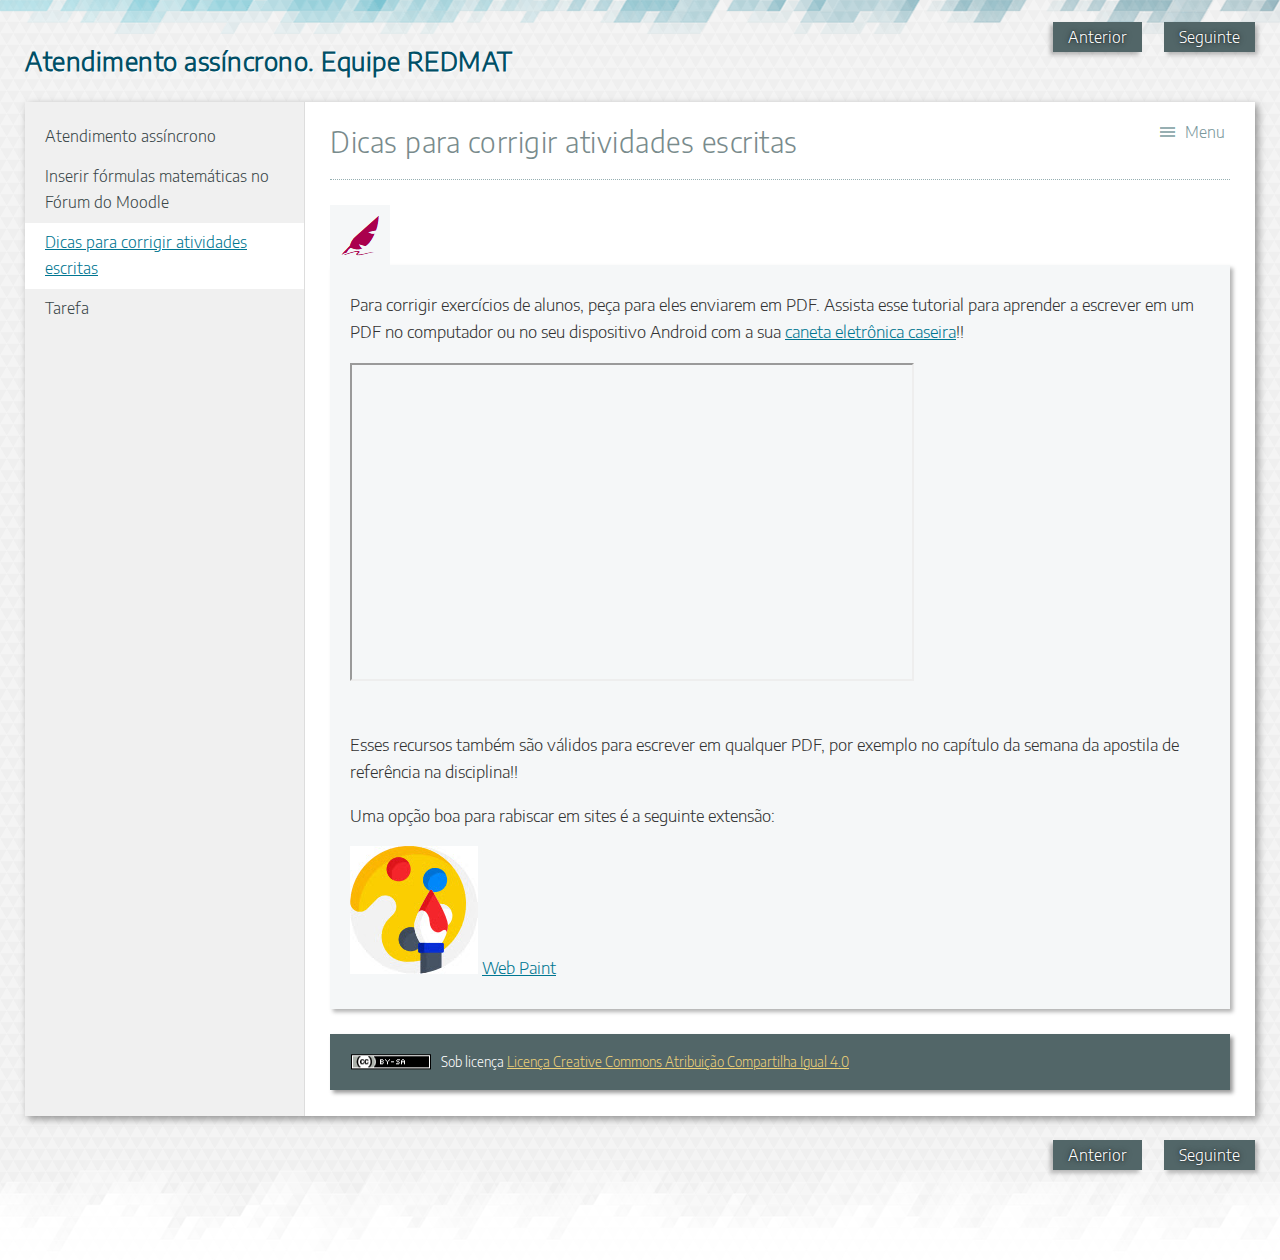
<file: dicas_para_corrigir_atividades_escritas.html>
<!doctype html>
<html lang="pt">
<head>
<link rel="stylesheet" type="text/css" href="base.css" />
<link rel="stylesheet" type="text/css" href="exe_lightbox.css" />
<link rel="stylesheet" type="text/css" href="content.css" />
<link rel="stylesheet" type="text/css" href="nav.css" />
<meta http-equiv="content-type" content="text/html;  charset=utf-8" />
<title>Dicas para corrigir atividades escritas | Atendimento assíncrono. Equipe REDMAT </title>
<link rel="shortcut icon" href="favicon.ico" type="image/x-icon" />
<meta name="author" content="Begoña Alarcón" />
<link rel="license" type="text/html" href="http://creativecommons.org/licenses/by-sa/4.0/" />
<meta name="generator" content="eXeLearning 2.6 - exelearning.net" />
<!--[if lt IE 9]><script type="text/javascript" src="exe_html5.js"></script><![endif]-->
<script type="text/javascript" src="exe_jquery.js"></script>
<script type="text/javascript" src="exe_lightbox.js"></script>
<script type="text/javascript" src="common_i18n.js"></script>
<script type="text/javascript" src="common.js"></script>
<meta name="viewport" content="width=device-width, initial-scale=1" />
</head>
<body class="exe-web-site" id="exe-node-5"><script type="text/javascript">document.body.className+=" js"</script>
<div id="content">
<p id="skipNav"><a href="#main" class="sr-av">Saltar navegação</a></p>
<header id="header" ><div id="headerContent">Atendimento assíncrono. Equipe REDMAT</div></header>
<nav id="siteNav">
<ul>
   <li><a href="index.html" class="daddy main-node">Atendimento assíncrono</a></li>
   <li><a href="inserir_frmulas_matemticas_no_frum_do_moodle.html" class="no-ch">Inserir fórmulas matemáticas no Fórum do Moodle</a></li>
   <li id="active"><a href="dicas_para_corrigir_atividades_escritas.html" class="active no-ch">Dicas para corrigir atividades escritas</a></li>
   <li><a href="tarefa.html" class="no-ch">Tarefa</a></li>
</ul>
</nav>
<div id='topPagination'>
<nav class="pagination noprt">
<a href="inserir_frmulas_matemticas_no_frum_do_moodle.html" class="prev"><span><span>&laquo; </span>Anterior</span></a> <span class="sep">| </span><a href="tarefa.html" class="next"><span>Seguinte<span> &raquo;</span></span></a>
</nav>
</div>
<div id="main-wrapper">
<section id="main">
<header id="nodeDecoration"><h1 id="nodeTitle">Dicas para corrigir atividades escritas</h1></header>
<article class="iDevice_wrapper textIdevice em_iDevice em_iDevice_write" id="id7">
<div class="iDevice emphasis1" >
<header class="iDevice_header" style="background-image:url(icon_write.png)"><span class="iDeviceTitle">&nbsp;</span></header>
<div class="iDevice_inner">
<div class="iDevice_content_wrapper">
<div id="ta7_116_2" class="block iDevice_content">
<div class="exe-text"><p>Para corrigir exercícios de alunos, peça para eles enviarem em PDF. Assista esse tutorial para aprender a escrever em um PDF no computador ou no seu dispositivo Android com a sua <a title="Assista o tutorial" class="exe-dialog-link" rel="lightbox" href="#t32e76003-dd97-856e-2a2c-5a369874ea00" id="link32e76003-dd97-856e-2a2c-5a369874ea00">caneta eletrônica caseira</a>!!</p>
<p><iframe width="560" height="314" src="https://www.youtube.com/embed/vE1WzhmOYbA" allowfullscreen="allowfullscreen"></iframe><br style="clear: both;" /><br /></p>
<p>Esses recursos também são válidos para escrever em qualquer PDF, por exemplo no capítulo da semana da apostila de referência na disciplina!!</p>
<p>Uma opção boa para rabiscar em sites é a seguinte extensão:</p>
<p><img src="webpaint.jpg" width="128" height="128" alt="web paint add on" /> <a href="https://chrome.google.com/webstore/detail/web-paint/emeokgokialpjadjaoeiplmnkjoaegng" target="_blank" rel="noopener">Web Paint</a></p>
<p></p>
<div id="t32e76003-dd97-856e-2a2c-5a369874ea00" class="exe-dialog-text js-hidden">
<p>No arquivo Recursos Caseiros do módulo de introdução ao curso você pode acessar um tutorial de como fazer uma caneta eletrônica caseira.</p>
</div></div>
</div>
</div>
</div>
</div>
</article>
<div id="packageLicense" class="cc cc-by-sa">
<p><span>Sob licença</span> <a rel="license" href="http://creativecommons.org/licenses/by-sa/4.0/">Licença Creative Commons Atribuição Compartilha Igual 4.0</a></p>
</div>
</section>
</div>
<div id='bottomPagination'>
<nav class="pagination noprt">
<a href="inserir_frmulas_matemticas_no_frum_do_moodle.html" class="prev"><span><span>&laquo; </span>Anterior</span></a> <span class="sep">| </span><a href="tarefa.html" class="next"><span>Seguinte<span> &raquo;</span></span></a>
</nav>
</div>
</div>
<script type="text/javascript" src="_intef_js.js"></script></body></html>
</file>
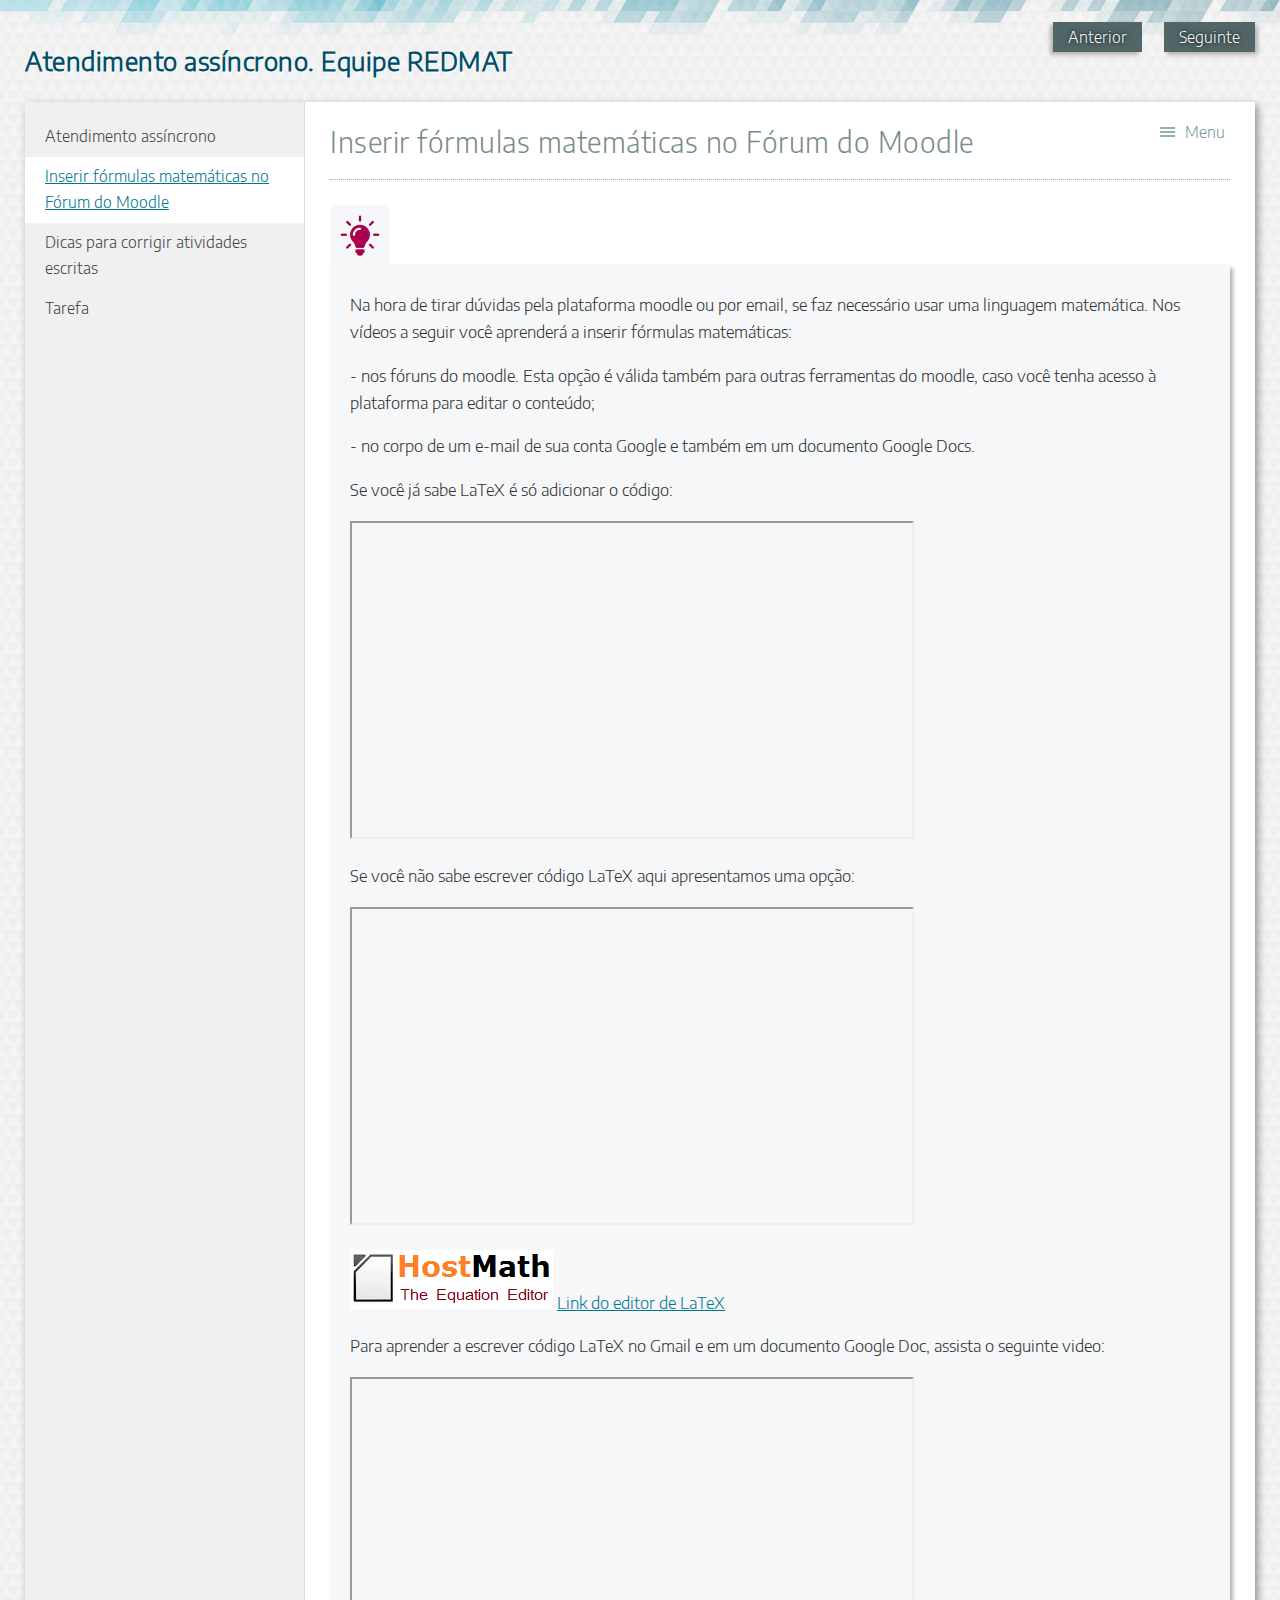
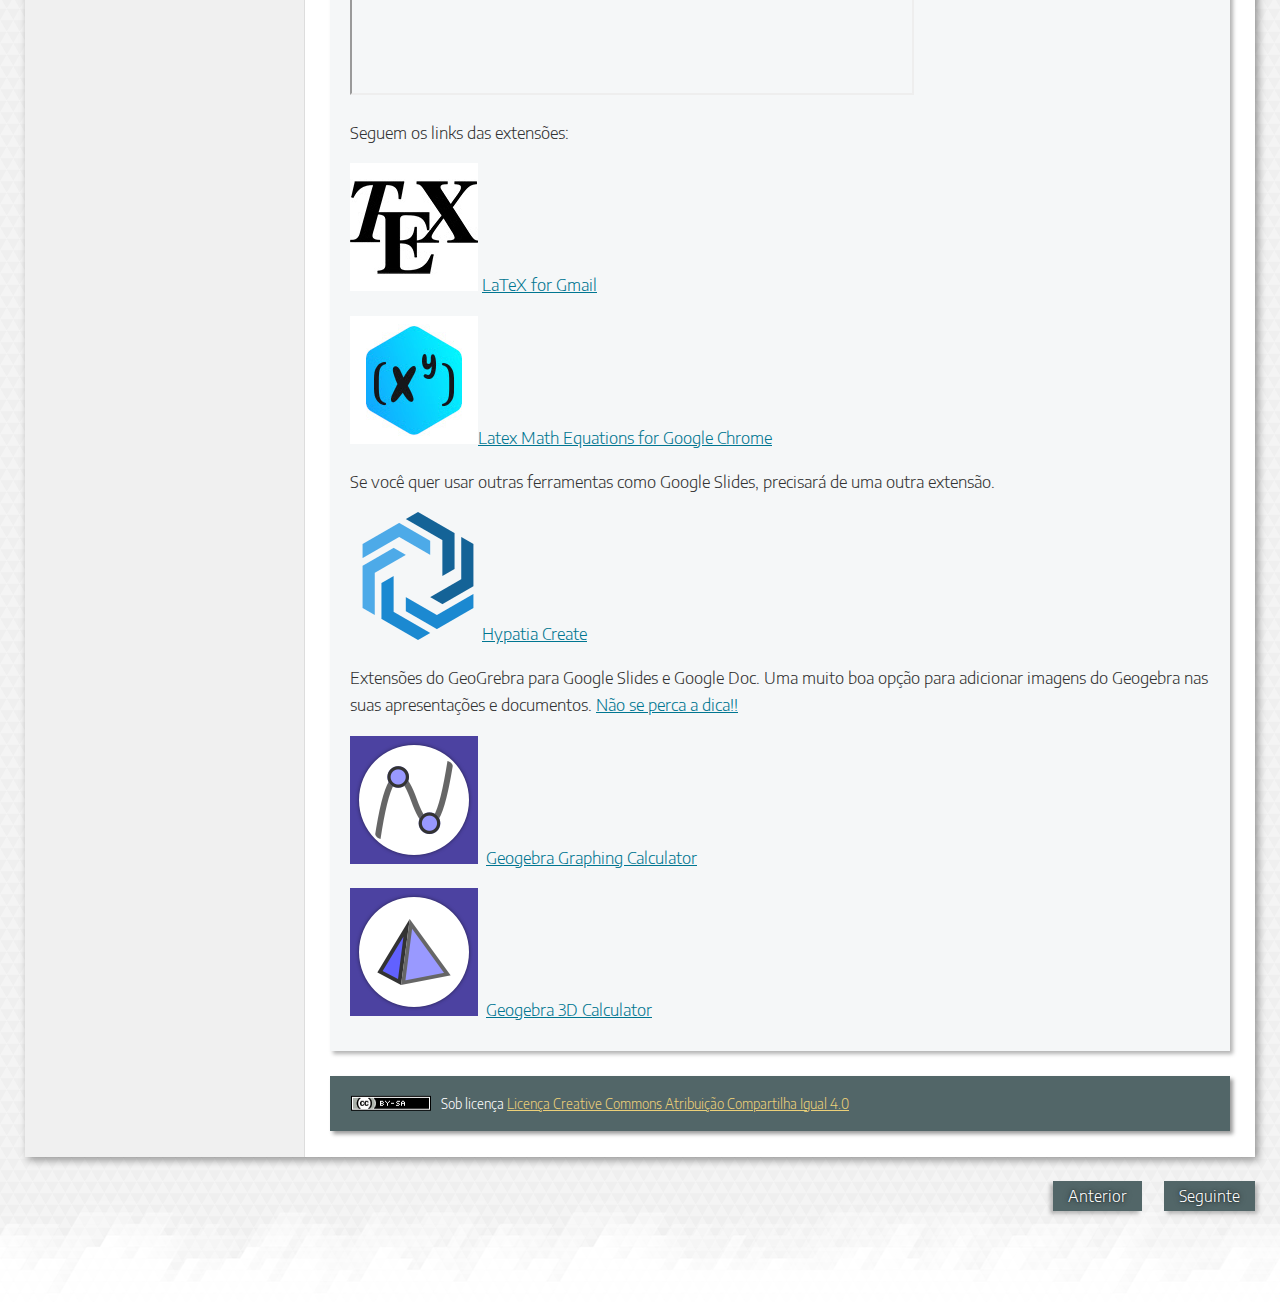
<file: inserir_frmulas_matemticas_no_frum_do_moodle.html>
<!doctype html>
<html lang="pt">
<head>
<link rel="stylesheet" type="text/css" href="base.css" />
<link rel="stylesheet" type="text/css" href="exe_lightbox.css" />
<link rel="stylesheet" type="text/css" href="content.css" />
<link rel="stylesheet" type="text/css" href="nav.css" />
<meta http-equiv="content-type" content="text/html;  charset=utf-8" />
<title>Inserir fórmulas matemáticas no Fórum do Moodle | Atendimento assíncrono. Equipe REDMAT </title>
<link rel="shortcut icon" href="favicon.ico" type="image/x-icon" />
<meta name="author" content="Begoña Alarcón" />
<link rel="license" type="text/html" href="http://creativecommons.org/licenses/by-sa/4.0/" />
<meta name="generator" content="eXeLearning 2.6 - exelearning.net" />
<!--[if lt IE 9]><script type="text/javascript" src="exe_html5.js"></script><![endif]-->
<script type="text/javascript" src="exe_jquery.js"></script>
<script type="text/javascript" src="exe_lightbox.js"></script>
<script type="text/javascript" src="common_i18n.js"></script>
<script type="text/javascript" src="common.js"></script>
<meta name="viewport" content="width=device-width, initial-scale=1" />
</head>
<body class="exe-web-site" id="exe-node-3"><script type="text/javascript">document.body.className+=" js"</script>
<div id="content">
<p id="skipNav"><a href="#main" class="sr-av">Saltar navegação</a></p>
<header id="header" ><div id="headerContent">Atendimento assíncrono. Equipe REDMAT</div></header>
<nav id="siteNav">
<ul>
   <li><a href="index.html" class="daddy main-node">Atendimento assíncrono</a></li>
   <li id="active"><a href="inserir_frmulas_matemticas_no_frum_do_moodle.html" class="active no-ch">Inserir fórmulas matemáticas no Fórum do Moodle</a></li>
   <li><a href="dicas_para_corrigir_atividades_escritas.html" class="no-ch">Dicas para corrigir atividades escritas</a></li>
   <li><a href="tarefa.html" class="no-ch">Tarefa</a></li>
</ul>
</nav>
<div id='topPagination'>
<nav class="pagination noprt">
<a href="index.html" class="prev"><span><span>&laquo; </span>Anterior</span></a> <span class="sep">| </span><a href="dicas_para_corrigir_atividades_escritas.html" class="next"><span>Seguinte<span> &raquo;</span></span></a>
</nav>
</div>
<div id="main-wrapper">
<section id="main">
<header id="nodeDecoration"><h1 id="nodeTitle">Inserir fórmulas matemáticas no Fórum do Moodle</h1></header>
<article class="iDevice_wrapper textIdevice em_iDevice em_iDevice_bulb" id="id1">
<div class="iDevice emphasis1" >
<header class="iDevice_header" style="background-image:url(icon_bulb.png)"><span class="iDeviceTitle">&nbsp;</span></header>
<div class="iDevice_inner">
<div class="iDevice_content_wrapper">
<div id="ta1_113_2" class="block iDevice_content">
<div class="exe-text"><p>Na hora de tirar dúvidas pela plataforma moodle ou por email, se faz necessário usar uma linguagem matemática. Nos vídeos a seguir você aprenderá a inserir fórmulas matemáticas:</p>
<p>- nos fóruns do moodle. Esta opção é válida também para outras ferramentas do moodle, caso você tenha acesso à plataforma para editar o conteúdo;</p>
<p>- no corpo de um e-mail de sua conta Google e também em um documento Google Docs.</p>
<p>Se você já sabe LaTeX é só adicionar o código:</p>
<p><iframe width="560" height="314" src="https://www.youtube.com/embed/S59YoYfD6Ls" allowfullscreen="allowfullscreen"></iframe></p>
<p>Se você não sabe escrever código LaTeX aqui apresentamos uma opção:</p>
<p><iframe width="560" height="314" src="https://www.youtube.com/embed/xACf16AMiXs" allowfullscreen="allowfullscreen"></iframe></p>
<p></p>
<p><img src="host.PNG" alt="" width="203" height="59" /> <a href="http://hostmath.com/" target="_blank" rel="noopener">Link do editor de LaTeX</a></p>
<p></p>
<p>Para aprender a escrever código LaTeX no Gmail e em um documento Google Doc, assista o seguinte video:</p>
<p></p>
<p><iframe width="560" height="314" src="https://www.youtube.com/embed/mLrhMsnyS-8" allowfullscreen="allowfullscreen"></iframe></p>
<p>Seguem os links das extensões:</p>
<p><img src="tex_for_gmail.jpg" alt="" width="128" height="128" /> <a href="https://chrome.google.com/webstore/detail/tex-for-gmail/gjnmclkoadjdljnfmbnnhaahilafoeji?hl=pt-BR" target="_blank" rel="noopener">LaTeX for Gmail</a></p>
<p><img src="xy.jpg" alt="" width="128" height="128" /><a href="https://chrome.google.com/webstore/detail/latex-math-equations-for/eghfdammeakignbgakdhfllfifabolbh?hl=pt-BR" target="_blank" rel="noopener">Latex Math Equations for Google Chrome</a></p>
<p></p>
<p>Se você quer usar outras ferramentas como Google Slides, precisará de uma outra extensão. </p>
<p></p>
<p> <img src="hypatia.png" alt="" width="128" height="128" /><a href="https://workspace.google.com/marketplace/app/hypatia_create/590044986674" target="_blank" rel="noopener">Hypatia Create</a></p>
<p></p>
<p>Extensões do GeoGrebra para Google Slides e Google Doc. Uma muito boa opção para adicionar imagens do Geogebra nas suas apresentações e documentos. <a title="Extensões Geogrebra para Google Slides e Google Doc. " class="exe-dialog-link" rel="lightbox" href="#tf046fe99-0ca1-459a-1647-6af46d95349e" id="linkf046fe99-0ca1-459a-1647-6af46d95349e">Não se perca a dica!!</a></p>
<p><img src="geo2D.png" alt="" width="128" height="128" />  <a href="https://workspace.google.com/u/0/marketplace/app/geogebra_graphing_calculator/396491442352?hl=pt&amp;pann=docs_addon_widget" target="_blank" rel="noopener">Geogebra Graphing Calculator</a></p>
<p><img src="geo3D.png" alt="" width="128" height="128" />  <a href="https://workspace.google.com/u/0/marketplace/app/geogebra_3d_calculator/596547289795?hl=pt&amp;pann=docs_addon_widget" target="_blank" rel="noopener">Geogebra 3D Calculator</a></p>
<div id="te1702ff2-0d75-f818-7b64-c6c1bdf5a2a1" class="exe-dialog-text js-hidden">
<p></p>
</div>
<div id="tf046fe99-0ca1-459a-1647-6af46d95349e" class="exe-dialog-text js-hidden">
<p>É só instalar a extensão, escrever sua função (ou qualquer outro objeto) na janela algébrica e clicar em Inserir Imagem. A imagem do Geogebra aparecerá automaticamente no seu documento.</p>
</div></div>
</div>
</div>
</div>
</div>
</article>
<div id="packageLicense" class="cc cc-by-sa">
<p><span>Sob licença</span> <a rel="license" href="http://creativecommons.org/licenses/by-sa/4.0/">Licença Creative Commons Atribuição Compartilha Igual 4.0</a></p>
</div>
</section>
</div>
<div id='bottomPagination'>
<nav class="pagination noprt">
<a href="index.html" class="prev"><span><span>&laquo; </span>Anterior</span></a> <span class="sep">| </span><a href="dicas_para_corrigir_atividades_escritas.html" class="next"><span>Seguinte<span> &raquo;</span></span></a>
</nav>
</div>
</div>
<script type="text/javascript" src="_intef_js.js"></script></body></html>
</file>
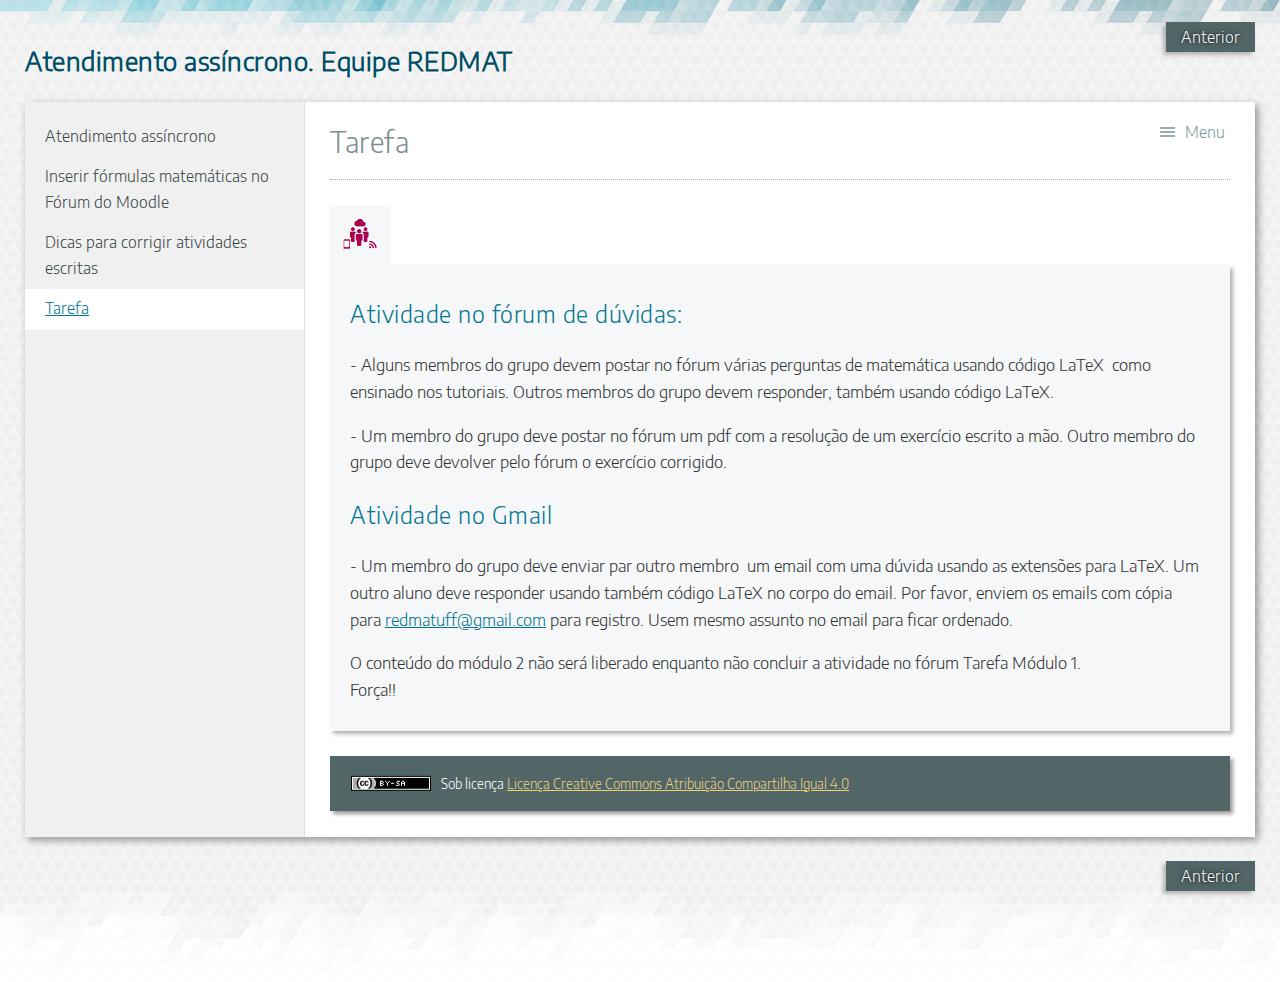
<file: tarefa.html>
<!doctype html>
<html lang="pt">
<head>
<link rel="stylesheet" type="text/css" href="base.css" />
<link rel="stylesheet" type="text/css" href="content.css" />
<link rel="stylesheet" type="text/css" href="nav.css" />
<meta http-equiv="content-type" content="text/html;  charset=utf-8" />
<title>Tarefa | Atendimento assíncrono. Equipe REDMAT </title>
<link rel="shortcut icon" href="favicon.ico" type="image/x-icon" />
<meta name="author" content="Begoña Alarcón" />
<link rel="license" type="text/html" href="http://creativecommons.org/licenses/by-sa/4.0/" />
<meta name="generator" content="eXeLearning 2.6 - exelearning.net" />
<!--[if lt IE 9]><script type="text/javascript" src="exe_html5.js"></script><![endif]-->
<script type="text/javascript" src="exe_jquery.js"></script>
<script type="text/javascript" src="common_i18n.js"></script>
<script type="text/javascript" src="common.js"></script>
<meta name="viewport" content="width=device-width, initial-scale=1" />
</head>
<body class="exe-web-site" id="exe-node-4"><script type="text/javascript">document.body.className+=" js"</script>
<div id="content">
<p id="skipNav"><a href="#main" class="sr-av">Saltar navegação</a></p>
<header id="header" ><div id="headerContent">Atendimento assíncrono. Equipe REDMAT</div></header>
<nav id="siteNav">
<ul>
   <li><a href="index.html" class="daddy main-node">Atendimento assíncrono</a></li>
   <li><a href="inserir_frmulas_matemticas_no_frum_do_moodle.html" class="no-ch">Inserir fórmulas matemáticas no Fórum do Moodle</a></li>
   <li><a href="dicas_para_corrigir_atividades_escritas.html" class="no-ch">Dicas para corrigir atividades escritas</a></li>
   <li id="active"><a href="tarefa.html" class="active no-ch">Tarefa</a></li>
</ul>
</nav>
<div id='topPagination'>
<nav class="pagination noprt">
<a href="dicas_para_corrigir_atividades_escritas.html" class="prev"><span><span>&laquo; </span>Anterior</span></a>
</nav>
</div>
<div id="main-wrapper">
<section id="main">
<header id="nodeDecoration"><h1 id="nodeTitle">Tarefa</h1></header>
<article class="iDevice_wrapper textIdevice em_iDevice em_iDevice_network" id="id8">
<div class="iDevice emphasis1" >
<header class="iDevice_header" style="background-image:url(icon_network.png)"><span class="iDeviceTitle">&nbsp;</span></header>
<div class="iDevice_inner">
<div class="iDevice_content_wrapper">
<div id="ta8_117_2" class="block iDevice_content">
<div class="exe-text"><h2>Atividade no fórum de dúvidas:</h2>
<p>- Alguns membros do grupo devem postar no fórum várias perguntas de matemática usando código LaTeX  como ensinado nos tutoriais. Outros membros do grupo devem responder, também usando código LaTeX. </p>
<p>- Um membro do grupo deve postar no fórum um pdf com a resolução de um exercício escrito a mão. Outro membro do grupo deve devolver pelo fórum o exercício corrigido. </p>
<h2>Atividade no Gmail</h2>
<p>- Um membro do grupo deve enviar par outro membro  um email com uma dúvida usando as extensões para LaTeX. Um outro aluno deve responder usando também código LaTeX no corpo do email. Por favor, enviem os emails com cópia para <a href="mailto:redmatuff@gmail.com">redmatuff@gmail.com</a> para registro. Usem mesmo assunto no email para ficar ordenado.</p>
<p>O conteúdo do módulo 2 não será liberado enquanto não concluir a atividade no fórum Tarefa Módulo 1.<br />Força!!</p>
<p></p></div>
</div>
</div>
</div>
</div>
</article>
<div id="packageLicense" class="cc cc-by-sa">
<p><span>Sob licença</span> <a rel="license" href="http://creativecommons.org/licenses/by-sa/4.0/">Licença Creative Commons Atribuição Compartilha Igual 4.0</a></p>
</div>
</section>
</div>
<div id='bottomPagination'>
<nav class="pagination noprt">
<a href="dicas_para_corrigir_atividades_escritas.html" class="prev"><span><span>&laquo; </span>Anterior</span></a>
</nav>
</div>
</div>
<script type="text/javascript" src="_intef_js.js"></script></body></html>
</file>
<file: base.css>
/*
eXe
Copyright 2004-2006, University of Auckland
Copyright 2004-2007 eXe Project, New Zealand Tertiary Education Commission
base style sheet for all themes
*/
body{margin:0;padding:0 10px 10px 10px;font-family:arial,verdana,helvetica,sans-serif;font-size:.8em}#header{text-align:left;height:50px;padding-left:20px;font-size:2.2em;font-weight:bold}a{text-decoration:none}a:hover,a:focus{text-decoration:underline}img.submit,img.help,img.info,img.gallery{border:0}li{list-style-position:inside}#nodeDecoration{padding:.1em;border-bottom:0;text-align:right}.block,.feedback{display:block;padding-top:.25em;padding-bottom:.25em}.feedback{font-family:times,serif;font-size:120%}.feedback-button p{margin:0}.emphasis0{padding-left:0;margin:0}.iDeviceTitle{font-weight:bold;position:relative;top:-18px}input.feedbackbutton{margin-top:10px;margin-bottom:10px}.popupDiv{background-color:#EDEFF0;border:2px solid #607489;padding:0 4px 4px 4px;margin-left:15px;text-align:left;z-index:99;border-radius:3px}.popupDivLabel{text-align:center;font:message-box;font-weight:bold;color:#fff;cursor:move;margin:0 -4px;background-image:url(popup_bg.gif)}@media print{.feedback{display:block!important}.feedback.iDevice_solution a{text-decoration:none;color:inherit}.iDevice_solution li span{display:none}div.node,article.node{page-break-after:always}.external-iframe{display:none}.external-iframe-src{display:block!important;margin:2em 0;font-size:.95em;text-align:center}}.external-iframe{border:0}.iDevice a,#siteFooter a,#packageLicense a,.toggle-idevice a{text-decoration:underline}.iDevice a:hover,#siteFooter a:hover,#packageLicense a:hover,.toggle-idevice a:hover{text-decoration:none}.pre-code{background:#112C4A;color:#E7ECF1;font-family:Monaco,Courier,monospace;border-radius:9px;font-size:12px;margin:2em 1em;overflow:auto;padding:20px}.iDevice_content{position:relative;max-width:100%}.exe-epub3 .iDevice_content{position:static}.iDevice_header{background-position:0 50%;background-repeat:no-repeat}.iDevice_header.iDevice_header_noIcon{background-image:none;padding:5px 0}.TrueFalseIdevice label{white-space:nowrap;margin-right:1em;line-height:1.7em}.exe-dl{margin-bottom:2em;margin-left:1.5em}.exe-dl dt{font-weight:bold}.exe-dl dd{margin:1em 1.5em}.js .exe-dl dt{margin:1.2em 0 0 0}.exe-dl dt a{text-decoration:underline}.exe-dl .icon,.exe-dl-toggler a{display:block;width:20px;height:20px;font-size:1.2em;margin-right:1em;line-height:20px;text-align:center;float:left;border-radius:2px;position:relative}.exe-dl-toggler{height:20px;margin:1.5em}.exe-dl-toggler a{margin-left:0;font-weight:bold}.js .exe-dl dd{display:none;padding-left:0;margin:1em 1em 1em 37px}.exe-math{margin:2em 0}.exe-math,.MathJax_Display{text-align:left!important}.exe-math.position-center,.position-center .MathJax_Display,[style*="text-align: center"] .MathJax_Display{text-align:center!important}.exe-math.position-right,.position-right .MathJax_Display,[style*="text-align: right"] .MathJax_Display{text-align:right!important}.js .show-image .exe-math-code,.js .show-code .exe-math-img{display:none}.exe-math-links{font-size:.85em}.exe-figure{margin:2em 0;max-width:100%}.position-center{margin:2em auto}.position-right{margin:2em 0 2em auto}.float-left{float:left;margin:.5em 1.5em 1em 0}.float-right{float:right;margin:.5em 0 1em 2em}.figcaption{padding-top:.2em}.figcaption.header{padding-top:0;padding-bottom:.2em}.exe-layout-2-cols,.exe-layout-3-cols{width:100%}.exe-layout-2-cols .exe-col{float:left;width:49%}.exe-layout-2-cols .exe-col-1{padding-right:1%}.exe-layout-2-cols .exe-col-2{padding-left:1%}.exe-layout-2-30-70 .exe-col{width:69%}.exe-layout-2-30-70 .exe-col-1{width:29%}.exe-layout-2-70-30 .exe-col{width:29%}.exe-layout-2-70-30 .exe-col-1{width:69%}.exe-layout-3-cols .exe-col{float:left;width:32%}.exe-layout-3-cols .exe-col-1,.exe-layout-3-cols .exe-col-2{padding-right:2%}.exe-block-warning{background:#FCF8E3;color:#796034;border:1px solid #FAEBCC;padding:0 1em;border-radius:4px}p.exe-block-warning{padding:1em}.exe-block-alert{background:#ffc;color:#855000;border:1px solid #FFF099;padding:0 1em;border-radius:4px}p.exe-block-alert{padding:1em}.exe-block-danger{background:#FEF0EF;color:#973C3B;border:1px solid #F3DADD;padding:0 1em;border-radius:4px}p.exe-block-danger{padding:1em}.exe-block-info{background:#E1F1F9;color:#2B627D;border:1px solid #C9EDF4;padding:0 1em;border-radius:4px}p.exe-block-info{padding:1em}.exe-block-success{background:#E5F3E0;color:#336634;border:1px solid #DEEDD1;padding:0 1em;border-radius:4px}p.exe-block-success{padding:1em}.exe-block-warning a{color:#4F360A}.exe-block-alert a{color:#5B2600}.exe-block-danger a{color:#6D1211}.exe-block-info a{color:#063853}.exe-block-success a{color:#093C0A}.js a.exe-enlarge{position:relative;display:block}.exe-enlarge-icon{display:none;width:30px;height:30px;position:absolute;top:50%;left:50%;margin:-15px 0 0 -15px;border-radius:15px;background:#333;z-index:10;box-shadow:0 0 7px 0 #DDD}.exe-enlarge-icon b{width:30px;height:30px;line-height:30px;text-align:center;display:block;font-size:1.3em;color:#FFF}.exe-enlarge-icon b:before{content:"+"}.js a.exe-enlarge:hover img,.js a.exe-enlarge:focus img{opacity:.7;filter:alpha(opacity=70)}a.exe-enlarge:hover .exe-enlarge-icon,a.exe-enlarge:focus .exe-enlarge-icon{display:block;*display:none}.exe-clear{overflow:auto}.toggle-idevice,.exe-hidden,.js-required,.js .js-hidden,.exe-mindmap-code{display:none}.js .js-required{display:block}#packageLicense{text-align:center}.js #main .iDevice_hint_title{font-size:1em;margin-top:0;font-weight:normal;*margin-top:1em}.iDevice_hint{margin-bottom:1.5em}.iDevice_hint_title a{background-repeat:no-repeat;background-position:0 50%;padding-left:23px;text-decoration:none}.iDevice_hint_content{padding:0 23px}.iDevice_answer{overflow:hidden;*margin:1.5em 0}.iDevice_answer{overflow:hidden}.iDevice_answer p{margin-top:0}.iDevice_answer-field{width:2.5em;float:left}.js .iDevice_answer-content,.js .iDevice_answer-feedback{padding-left:2.5em}.hidden-idevice .image_text{display:none}abbr[title],acronym[title]{text-decoration:none;border-bottom:1px dotted}.pagination.page-counter{text-align:center}.pagination.noprt .sep{display:none}.pagination.noprt .page-counter{margin-right:20px}#topPagination .page-counter{margin-left:20px;margin-right:0}#skipNav{margin:0;position:absolute;width:100%}.sr-av,.js .js-sr-av,#skipNav a,.exe-hidden-accessible,.js .exe-tooltip-text{position:absolute;overflow:hidden;clip:rect(0 0 0 0);clip:rect(0,0,0,0);height:0}#skipNav a{background:#333;color:#fff;padding:.4em .85em}#skipNav a:active,#skipNav a:focus{position:static;overflow:visible;clip:auto;height:auto}.exe-table{background:#fff;margin:2em auto;max-width:100%;border:1px solid #CCC;border-collapse:collapse;border-spacing:0}.exe-table caption{padding:.5em 0;text-align:center;font-style:italic}.exe-table td,.exe-table th{border:1px solid #CCC;margin:0;padding:.5em 1em}.exe-table thead{background:#ddd;color:#000;text-align:left}.exe-table tr:nth-child(2n-1) td,.exe-table tbody tr:nth-child(2n-1) th{background:#F4F4F4}.exe-table tbody tr:nth-child(2n) th{background:#F4F4F4}.exe-table tbody tr:nth-child(2n-1) th{background:#E4E4E4}.exe-table thead+tbody tr:nth-child(2n) th{background:#fff}.exe-table thead+tbody tr:nth-child(2n-1) th{background:#F4F4F4}.exe-table-minimalist{background:#fff;margin:2em auto;border-collapse:collapse}.exe-table-minimalist thead th{color:#000;padding:.6em 1.5em .6em .8em;border-bottom:2px solid #CCC;text-align:left}.exe-table-minimalist td,.exe-table-minimalist tbody th{border-bottom:1px solid #ccc;color:#555;padding:.5em 1.5em .5em .8em}.exe-table-minimalist tbody tr:hover td,.exe-table-minimalist tbody tr:hover th{color:#222}.exe-table-minimalist tr:nth-child(2n-1) td,.exe-table-minimalist tbody tr:nth-child(2n-1) th{background:#F9F9F9}.exe-table-minimalist caption{text-align:center;font-style:italic;border-bottom:2px solid #CCC;padding:.6em 0}body .qtip{font-size:.85em;line-height:1.5em}.qtip .exe-tooltip-text{position:relative;overflow:auto;clip:auto;height:auto}ol.auto-numbered{counter-reset:item}.auto-numbered ol{counter-reset:item}.auto-numbered li{display:block}.auto-numbered li:before{content:counters(item,".") ".- ";counter-increment:item}.exe-quote-cite cite{display:block;text-align:right;margin-top:-.5em}.exe-link-data{font-size:.8em;margin:0 .2em}.exe-link-data abbr{cursor:help}.styled-qc{font-family:Georgia,serif;font-style:italic;margin:1.5em 2.5em;padding:.25em 3.5em;position:relative}.styled-qc:before{display:block;content:"\201C";font-size:5em;position:absolute;left:0;top:-20px}.js .pbl-task-info{visibility:hidden}.pbl-task-info dt{float:left;font-weight:bold;margin-right:.5em}.pbl-task-info{overflow:hidden;margin:1em 0 1.5em 20px;width:auto;float:right;text-align:right}.pbl-task-info dt{margin:0;float:left;clear:left;width:150px}.pbl-task-info dd{margin:0 0 0 150px;text-align:left;padding-left:.5em}.pbl-task-info dd:after{content:'';display:block;clear:both}.pbl-task-description{clear:both}iframe,object,embed{max-width:100%}img,video{max-width:100%;height:auto}@media all and (max-width:992px){.exe-layout-3-cols .exe-col{float:none;width:100%;padding:0}.exe-layout-3-cols .exe-col .exe-figure{margin:2em auto}}@media all and (max-width:780px){.styled-qc{margin:1.5em .5em}.exe-layout-2-cols .exe-col{float:none;width:100%;padding:0}.exe-layout-2-cols .exe-col .exe-figure{margin:2em auto}}#exe-client-search-form{text-align:right;margin-bottom:2em}#exe-client-search-form p{margin:0}#exe-client-search-text{border:1px solid #ddd;padding:5px 10px;width:250px;max-width:60%}#exe-client-search-submit{border:1px solid #ddd;padding:5px 10px;background:#ddd;margin-left:-.4em;color:#333}.exe-client-search-results #nodeTitle,.exe-client-search-results .iDevice_wrapper,#exe-client-search-results,#exe-client-search-reset{display:none}.exe-client-search-results #exe-client-search-results{display:block}.exe-client-search-results #exe-client-search-reset{display:inline;line-height:2em}#exe-client-search-results p{margin-top:1.5em}#exe-client-search-results ul{margin:1.5em 1.5em 3em 1.5em;padding:0;list-style:none}#main #exe-client-search-results li{list-style-image:none;margin-bottom:1.5em}#exe-client-search-results a{font-size:1.15em}.exe-client-search-result{background:yellow}.exe-client-search-read-more{font-size:.7em;margin-left:.2em}#exe-client-search-reset{margin-left:.5em}@media all and (max-width:700px){#exe-client-search-form{text-align:center}}@media all and (max-width:600px){.exe-client-search-results #exe-client-search-reset{display:block;margin:1em 0 0 0}}
</file>
<file: content.css>
/* vietnamese */
@font-face {
  font-family: 'Encode Sans';
  font-style: normal;
  font-weight: 300;
  src: local('Encode Sans Light'), local('EncodeSans-Light'), url(EncodeSans-Light_vietnamese.woff2) format('woff2');
  unicode-range: U+0102-0103, U+0110-0111, U+1EA0-1EF9, U+20AB;
}
/* latin-ext */
@font-face {
  font-family: 'Encode Sans';
  font-style: normal;
  font-weight: 300;
  src: local('Encode Sans Light'), local('EncodeSans-Light'), url(EncodeSans-Light_latin-ext.woff2) format('woff2');
  unicode-range: U+0100-024F, U+0259, U+1E00-1EFF, U+2020, U+20A0-20AB, U+20AD-20CF, U+2113, U+2C60-2C7F, U+A720-A7FF;
}
/* latin */
@font-face {
  font-family: 'Encode Sans';
  font-style: normal;
  font-weight: 300;
  src: local('Encode Sans Light'), local('EncodeSans-Light'), url(EncodeSans-Light_latin.woff2) format('woff2');
  unicode-range: U+0000-00FF, U+0131, U+0152-0153, U+02BB-02BC, U+02C6, U+02DA, U+02DC, U+2000-206F, U+2074, U+20AC, U+2122, U+2191, U+2193, U+2212, U+2215, U+FEFF, U+FFFD;
}

html,body{min-height:100%}
html{padding:0}
body{font:1.05em/1.6 "Encode Sans",Arial,Helvetica,sans-serif;padding:20px;margin:0;text-align:left;color:#333;background:#fff}
input,select,textarea,.feedback{font-family:"Encode Sans",​Arial,Helvetica,sans-serif;font-size:1em}
.pre-code,.highlighted-code{font-family:"Encode Sans",​Arial,Helvetica,sans-serif;font-size:.9em;border-radius:0}
a{color:#007691}
/* Header is also in single page */
#header h1{margin:0;font-size:1em;color:#004F66}
#header,#emptyHeader,#nodeDecoration{height:auto;font-size:1em;text-align:left;letter-spacing:.5px;padding:26px 35px 34px 20px;border:1px solid #ddd;margin-bottom:0;background:url(_intef_title_bg.png) no-repeat 50% bottom}
.exe-single-page #header{font-size:1.55em}
#nodeTitle{font-size:1.55em;margin:0;color:#004F66}
#header h1,#nodeTitle{text-shadow:0 0 8px rgba(255,255,255,.6),0 0 5px rgba(255,255,255,.6),0 0 2px rgba(255,255,255,.9)}
/* .nodeTitle when single page */
.nodeTitle{padding:25px 0;border-bottom:1px dotted #97afb2;margin:25px 0 0 0;color:#3a4749;letter-spacing:.5px;font-size:1.5em}
h2{font-size:1.4em;color:#007691;letter-spacing:.5px;font-weight:normal}
h3{font-size:1.35em;color:#97afb2;letter-spacing:.5px;font-weight:normal}
p{margin:1em 0}
ol,ul{color:#3a4749}
#main{height:auto!important;height:300px;min-height:300px}
#main h4{font-size:1.2em}
#main h5{font-size:1.1em}
.iDevice{margin:25px 0}

/* iDevice icons */
.iDevice_header{background:url(icon_exe.png) no-repeat 0 bottom;padding-left:75px;position:relative}
.hidden-idevice .iDevice_header{background-color:#f5f7f8;padding-left:65px;box-shadow:rgba(0, 0, 0, 0.3) 3px 3px 4px}
.iDevice_header.iDevice_header_noIcon{padding:0}
.hidden-idevice .iDevice_header.iDevice_header_noIcon{padding-left:20px}

.activityIdevice .iDevice_header{background-image:url(icon_gears.png)}
.readingIdevice .iDevice_header{background-image:url(icon_knowledge.png)}
.CasestudyIdevice .iDevice_header{background-image:url(icon_teacher_screen.png)}
.FileAttachIdeviceInc .iDevice_header{background-image:url(icon_atom.png)}
.GalleryIdevice .iDevice_header{background-image:url(icon_camera.png)}
.objectivesIdevice .iDevice_header{background-image:url(icon_award.png)}
.ReflectionIdevice .iDevice_header{background-image:url(icon_think.png)}
.preknowledgeIdevice .iDevice_header{background-image:url(icon_bulb.png)}

/* Interactive activities */
.ListaIdevice .iDevice_header,
.QuizTestIdevice .iDevice_header,
.MultichoiceIdevice .iDevice_header,
.TrueFalseIdevice .iDevice_header,
.MultiSelectIdevice .iDevice_header,
.ClozeIdevice .iDevice_header,
.ScrambledListIdevice .iDevice_header{background-image:url(icon_list.png)}

/* iDevice title */
.iDeviceTitle{font-size:1.4em;display:inline;font-weight:normal;vertical-align:top;top:0;color:#007691;line-height:60px;padding-right:25px;letter-spacing:.5px}
.hidden-idevice .iDeviceTitle{color:#526668}

.iDevice_content{overflow:auto}
/* iDevice content */
.iDevice_inner{padding:10px 20px;background:#f5f7f8;box-shadow:rgba(0, 0, 0, 0.3) 3px 3px 4px}

#siteFooter{font-size:.95em;margin:25px 0}
#siteFooter a{color:#DB0B00}
#lbOverlay{background-color:#e2e2e2}
#lbOuterContainer{border-color:#ddd}
.ExternalUrlIdevice iframe{border:none}
/* Lightbox */
.exeImageGallery{width:100%}
/* base.css */
.block,.feedback{padding:0}
li{list-style-position:outside}
#wikipedia-content ul li{list-style-image:none;margin-bottom:auto}
/* Form buttons */
.iDevice_inner input[type=submit],.feedbackbutton{background:#007691;border:0;padding:4px 10px;color:#fff;margin-bottom:1em}
.iDevice_inner input[type=submit]:hover,.feedbackbutton:hover,.iDevice_inner input[type=submit]:focus,.feedbackbutton:focus{background:#3a4749}
/* Hide/Show iDevice */
.toggle-idevice{text-align:right;display:block;margin-right:13px}
.iDevice_header .toggle-idevice{position:absolute;right:13px;bottom:13px;margin:0}
.toggle-idevice a{display:inline-block;width:20px;height:20px;background:url(_intef_icons.png) no-repeat 0 -20px}
.toggle-idevice .show-idevice{background-position:0 0}
.toggle-idevice span,#printNode a span{
	position:absolute; 
	clip:rect(1px 1px 1px 1px);/* IE6, IE7 */
	clip:rect(1px, 1px, 1px, 1px);	
}
/* eXe < 2.1 */
.iDevice a,#siteFooter a,#packageLicense a,.toggle-idevice a{text-decoration:underline}
.iDevice a:hover,#siteFooter a:hover,#packageLicense a:hover,.toggle-idevice a:hover{text-decoration:none}
/* Licenses */
#packageLicense{text-align:left;font-size:.8em;padding:0 20px;color:#FFF;line-height:1em;margin:0 0 25px 0;background:#526668;border:1px solid #526668;box-shadow:rgba(0, 0, 0, 0.4) 3px 3px 4px}
#packageLicense p{margin:20px 0}
#packageLicense a{color:#ecd078;text-decoration:underline}
#packageLicense.propietary{position:absolute;overflow:hidden;clip:rect(0,0,0,0);height:0}
#packageLicense.cc{padding:0 20px 0 110px;background:#526668 url(_intef_licenses.gif) no-repeat 20px 5px}
#packageLicense.cc-by-sa{background-position:20px -95px}
#packageLicense.cc-by-nd{background-position:20px -195px}
#packageLicense.cc-by-nc{background-position:20px -295px}
#packageLicense.cc-by-nc-sa{background-position:20px -395px}
#packageLicense.cc-by-nc-nd{background-position:20px -495px}
#packageLicense.cc-0{background-position:20px -595px}

/* eXe Figures */
.exe-figure{margin:2.5em 0}
.exe-figure,.exe-figure a{color:#888}
.position-center{margin:2.5em auto}
.position-right{margin:2.5em 0 2.5em auto}
.float-left{margin:.5em 1.5em 1em 0}
.float-right{float:right;margin:.5em 0 1em 2em}

#printNode{margin:0;position:absolute;top:33px;right:33px}
#printNode.with-toggler{margin-bottom:0}
#printNode a{display:block;width:30px;height:30px;background:#fff url(_intef_print.png) no-repeat 50% 50%;box-shadow:rgba(0, 0, 0, 0.3) 3px 3px 4px;border-radius:15px}

@media print{
	#nodeDecoration,#header,#emptyHeader{color:#000;text-shadow:none;background:none;border:none;border-bottom:1px solid #E2E2E2;padding:20px 0}
	#packageLicense,#packageLicense.cc{background:none;padding:0;border:none;box-shadow:none;text-align:center}
	#packageLicense,#packageLicense a,#nodeTitle,.nodeTitle{color:#000}
	.hidden-idevice .iDevice_header{box-shadow:none}
	.iDevice_inner{box-shadow:none;padding:10px 0}
	.iDevice_header{padding:5px 0}
	.toggle-idevice{display:none}	
	/* Uncomment this to print URL after links:
	a[href^=http]{font-weight:bold;text-decoration:none!important}
	a[href^=http]:after{content:" <" attr(href) "> "}
	*/	
}

/* Accordion */
.fx-accordion-title,.exe-accordion h2{background:#1E3F5D}

/* Hint & Feedback */
.iDevice_hint_content{border:1px solid #ecf0f1;background:#FFF}
.iDevice_inner .feedback{background:#FFF;border:1px solid #ecf0f1;padding:0 1em;margin:1em 0}
.iDevice_inner .feedback-right{background:#E9F9DF}
.iDevice_inner .feedback-wrong{background:#FDFDDB}
.iDevice_inner .iDevice_answer-feedback{background:none;border:none;padding:0;margin:0}
.TrueFalseIdevice .feedback{margin-top:1.5em}
</file>
<file: nav.css>
html,body{min-height:100%}
html{background:#FFF url(_intef_bg.png) repeat 0 -2px}
body{padding:0;
	text-align:center;
	background:url(_intef_header.png) no-repeat 50% 0
}
@media all and (min-width:1px) {
	body{
		background-image:url(_intef_header.png),url(_intef_footer.png);
		background-repeat:no-repeat,no-repeat;
		background-position:50% 0,50% bottom
	}
}
#lbOverlay{background:#f3f3f3}
#content{width:100%;max-width:1230px;min-width:300px;margin:0 auto;text-align:left;position:relative;padding-bottom:21px}
#main-wrapper{padding:0 25px 1px 305px;background:#fff url(_intef_left_column.gif) repeat-y 0 0;box-shadow:rgba(0, 0, 0, 0.4) 3px 3px 8px}
.no-nav #main-wrapper{padding-left:25px;background:#fff}
#main{width:100%}
#header,#emptyHeader{border:none;padding:40px 210px 20px 20px;background:none;font-size:1.55em}
#emptyHeader{height:42px}
#headerContent{color:#004F66;text-shadow:1px 1px 1px #FFF}
#nodeDecoration{padding:0;margin:0 0 25px 0;border:none;text-shadow:none;background:none;border-bottom:1px dotted #97afb2}
#nodeTitle{padding:17px 0 15px 0;color:#798B8C;letter-spacing:.5px;font-size:1.7em;font-weight:normal}
#siteFooter{padding:5px 20px 20px 20px;text-align:right;margin-top:-56px}
/* Navigation */
#skipNav{font-size:.95em;text-align:center;padding-top:25px}
#skipNav a{padding:5px 15px;background:#3a4749}
#siteNav{width:279px;float:left;padding-right:20px;margin:15px 0 70px 0}
#siteNav ul,#siteNav li{margin:0;padding:0;list-style:none}
#siteNav a{font-size:.95em;display:block;padding:7px 10px 7px 20px;border-bottom:1px solid #F0F0F0;color:#3a4749;background:#F0F0F0}
#siteNav a:hover,#siteNav a:focus{color:#007691;background:#f5f7f8;border-color:#f5f7f8}
#siteNav ul ul a{padding-left:35px;font-size:.9em;background:#f5f7f8;border-color:#f5f7f8;color:#007691}
#siteNav ul ul a:hover,#siteNav ul ul a:focus{background:#fff;border-color:#fff;color:#3a4749}
#siteNav .active{color:#007691;text-decoration:underline;background:#fff;border-color:#fff}
#siteNav .other-section{display:none}
#siteNav ul ul ul a{padding-left:50px}
/* IE6 */
* html #siteNav a{display:inline-block;width:249px}
* html #siteNav ul ul a{width:234px}
* html #siteNav ul ul ul a{width:219px}
* html #main{width:auto}
/* Pagination */
.pagination{padding-top:27px;text-align:right;font-size:.95em}
.pagination .sep{display:none}
.pagination a{padding:5px 15px;background:#526668;color:#FFF;margin-left:18px;
text-shadow: 0px 0px 8px rgba(0, 0, 0, 0.3), 0px 0px 5px rgba(0, 0, 0, 0.3), 0px 0px 2px rgba(0, 0, 0, 0.6);
box-shadow:rgba(0, 0, 0, 0.25) 3px 3px 4px}
.pagination a span span{display:none}
.pagination a:hover,.pagination a:focus{background:#7A989C}
#topPagination{position:absolute;top:-2px;width:100%;right:20px}
#topPagination .prev{margin-left:18px}
.pagination .prev{box-shadow:rgba(0, 0, 0, 0.25) -3px 3px 4px}
#topPagination .pagination{text-align:right}
#bottomPagination{padding:0 20px 71px 0}
.no-nav #bottomPagination{padding-left:20px}
/* Page counter */
#topPagination .page-counter{margin-left:16px}
#bottomPagination .page-counter{margin-left:16px;margin-right:0}

#exe-client-search-form{text-align:left;padding:25px 0 0;margin:0;font-size:.95em}

@media all and (min-width:1230px) {
	#bottomPagination,#siteFooter{padding-right:0}
	#topPagination{right:0}
	#header{padding-left:0}
}

/* Autoclear */
#content:after{content:".";display:block;clear:both;visibility:hidden;line-height:0;height:0} 
#content{display:inline-block}
html[xmlns] #content{display:block}
* html #content{height: 1%;overflow:visible}

#header-options{margin:20px 0 0;position:absolute;top:5.9em;right:20px}
#header-options a{font-size:.95em;margin-left:15px;background:#fff url(_intef_print.png) no-repeat 5px 50%;padding:0 10px 0 32px;color:#7A989C}
#header-options a:hover,#header-options a:focus{color:#526668}
#header-options #toggle-nav{background-image:url(_intef_menu.gif)}
#exe-client-search-text{max-width:50%}
.exe-client-search-result{background:#ecd078;padding:0 2px}
a .exe-client-search-result{color:#00566a}

@media all and (max-width: 768px) {
	#content{width:100%;border:none;margin:0}
	#main-wrapper{background:#fff}
	#header,#emptyHeader{padding-left:20px;padding-right:20px;background-position:50% 23px}
	#exe-client-search-text{max-width:70%}
	#topPagination{display:none}
	#bottomPagination,.no-nav #bottomPagination{padding:0 20px}
	#siteNav{float:none;width:100%;padding:0;margin:0;font-size:.95em}
	#siteNav a{padding:10px 20px}
	#siteNav ul ul a{padding-left:40px}
	#siteNav ul ul ul a{padding-left:60px}		
	#main-wrapper,.no-nav #main-wrapper{padding-left:20px;padding-right:20px}
	#siteFooter,.no-nav #siteFooter{padding:20px;text-align:center;margin:0}
	#content .exe-col{float:none;width:100%;padding:0}
	iframe,object,embed{max-width:100%}
	img,video{max-width:100%;height:auto}
	.pagination{text-align:center;height:35px;position:relative}
	.pagination .prev{position:absolute;left:0;margin:0}
	.pagination .next{position:absolute;right:0}	
	#header-options{position:relative;top:0;left:0;margin:0;background:#FFF;font-size:.95em}
	#header-options a{margin-left:0;display:block;width:100%;height:auto;color:#3a4749;border-top:1px solid #dbdbdb;border-bottom:1px solid #dbdbdb;line-height:2.6em;letter-spacing:1px;padding:0;text-transform:lowercase}
	#header-options a span{background:url(_intef_menu.gif) no-repeat 18px 1px;padding-left:45px}
	#header-options #print-page{display:none}
	#header-options #toggle-nav{background:none}
	#bottomPagination .page-counter{margin:0;padding-top:5px;display:inline-block}
}

@media print{
	#header,#emptyHeader{margin:0;padding-top:30px;padding-left:0}
	#siteNav,#header-options,.noprt,.toggle-idevice,#exe-client-search{display:none!important}
	#main-wrapper,.no-nav #main-wrapper{padding:20px 0;box-shadow:none}
	body #content{background:#FFF}
	#content{max-width:100%}
}
</file>
